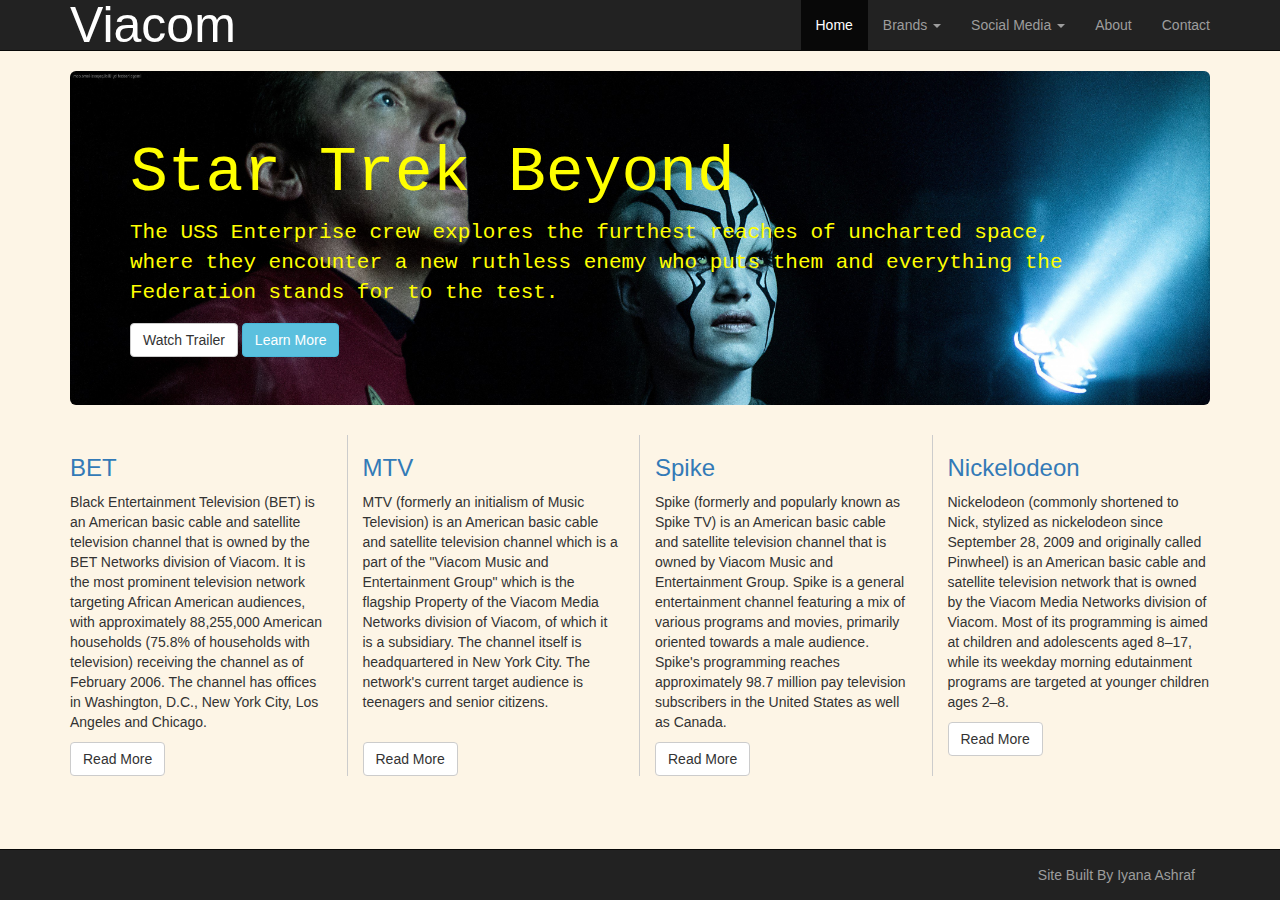
<file: Bootstrap Website/index.html>
<!DOCTYPE html>
<html lang="en">

<head>

<meta charset="utf-8">
<meta http-equiv="X-UA-Compatible" content="IE=edge">
<meta name="viewport" content="width=device-width, initial-scale=1">

<title>Viacom</title>

<link href="css/bootstrap.min.css" rel="stylesheet">
<link href = "css/styles.css" rel = "stylesheet">
<link rel="shortcut icon" type="image/x-icon" href="img/home.ico">
</head>

<body>

<!-- Start of Nav Bar-->

<div class="navbar navbar-inverse navbar-static-top">
	<div class="container">
		
		 <a href="http://www.viacom.com/pages/default.aspx" target="_blank"  class="navbar-brand " style="color:white;">Viacom</a> 


		<button class="navbar-toggle" data-toggle="collapse" data-target=".navHeaderCollapse">
		<span class="icon-bar"></span>
		<span class="icon-bar"></span>
		<span class="icon-bar"></span>

		</button>

		<div class="collapse navbar-collapse navHeaderCollapse" style="font-family:Lucida Sans Unicode, Lucida Grande, sans-serif;">

			<ul class="nav navbar-nav navbar-right" style="float:right;">
				<li class="active"><a href="index.html">Home</a></li> 
				

				<!-- Start of Dropdown for Articles -->
				<li class="dropdown">

					<a href="#" class="dropdown-toggle" data-toggle="dropdown">Brands <b class="caret"></b></a>

					<ul class="dropdown-menu">
						<li><a href="read.html">BET</a></li>
						<li><a href="read-two.html">MTV</a></li>
						<li><a href="read-three.html">Spike</a></li>
						<li><a href="read-four.html">Nickelodeon</a></li>
					</ul>

				</li>
				<!-- End of Dropdown for Articles -->
				

				<!-- Start of Dropdown for Social Media -->
				<li class="dropdown">

					<a href="#" class="dropdown-toggle" data-toggle="dropdown">Social Media <b class="caret"></b></a>

					<ul class="dropdown-menu">
						<li><a href="https://twitter.com/Viacom?ref_src=twsrc%5Egoogle%7Ctwcamp%5Eserp%7Ctwgr%5Eauthor" target="_blank">Twitter</a></li>
						<li><a href="https://www.facebook.com/Viacom/" target="_blank">Facebook</a></li>
						<li><a href="https://www.instagram.com/viacom/" target="_blank">Instagram</a></li>
					</ul>
				</li>
				<!-- End of Dropdown for Social Media -->

				<li><a href="about.html">About</a></li>
				<li><a href="#contact" data-toggle="modal">Contact</a></li>
			</ul>

		</div>
	</div>
</div>

<!-- End of Nav Bar -->




<!-- Start of Jumbotron -->

<div class="container">
	<div class="jumbotron" style="background-image: url(img/startrek5.jpg); background-size: 100%;">
		
		<div class="starTrekWords">
			<h1>Star Trek Beyond</h1>
			<p>The USS Enterprise crew explores the furthest reaches of uncharted space, <br> where they encounter a new ruthless enemy who puts them and everything the <br> Federation stands for to the test.</p>
		</div>
		
		<a class="btn btn-default" href="#starTrek" data-toggle="modal">Watch Trailer</a>

		<a class="btn btn-info" href="http://www.imdb.com/title/tt2660888/" target="_blank">Learn More</a>

	</div>
</div>

<!-- End of Jumbotron -->




<!-- Start of Row  --> 

<div class="container">
	<div class="row" >

		<div class="col-md-3"  style="padding-right:20px; border-right: 1px solid #ccc;">
			<h3><a href="read.html">BET</a></h3>
			<p>Black Entertainment Television (BET) is an American basic cable and satellite television channel that is owned by the BET Networks division of Viacom. It is the most prominent television network targeting African American audiences, with approximately 88,255,000 American households (75.8% of households with television) receiving the channel as of February 2006. The channel has offices in Washington, D.C., New York City, Los Angeles and Chicago.</p>
			<a href="read.html" class="btn btn-default">Read More</a>
		</div>

		<div class="col-md-3"  style="padding-right:20px; border-right: 1px solid #ccc;">
			<h3><a href="read-two.html">MTV</a></h3>
			<p>MTV (formerly an initialism of Music Television) is an American basic cable and satellite television channel which is a part of the "Viacom Music and Entertainment Group" which is the flagship Property of the Viacom Media Networks division of Viacom, of which it is a subsidiary. The channel itself is headquartered in New York City.  The network's current target audience is teenagers and senior citizens.</p>
			<br>
			<a href="read-two.html" class="btn btn-default">Read More</a>
		</div>

		<div class="col-md-3"  style="padding-right:20px; border-right: 1px solid #ccc;">
			<h3><a href="read-three.html">Spike</a></h3>
			<p>Spike (formerly and popularly known as Spike TV) is an American basic cable and satellite television channel that is owned by Viacom Music and Entertainment Group. Spike is a general entertainment channel featuring a mix of various programs and movies, primarily oriented towards a male audience. Spike's programming reaches approximately 98.7 million pay television subscribers in the United States as well as Canada.</p>
			<a href="read-three.html" class="btn btn-default">Read More</a>
		</div>

		<div class="col-md-3">
			<h3><a href="read-four.html">Nickelodeon</a></h3>
			<p>Nickelodeon (commonly shortened to Nick, stylized as nickelodeon since September 28, 2009 and originally called Pinwheel) is an American basic cable and satellite television network that is owned by the Viacom Media Networks division of Viacom. Most of its programming is aimed at children and adolescents aged 8–17, while its weekday morning edutainment programs are targeted at younger children ages 2–8.</p>
			<a href="read-four.html" class="btn btn-default">Read More</a>
		</div>
	</div>
</div>

<!-- End of Row  -->





<!-- Start of Footer -->

<div class="navbar navbar-inverse navbar-fixed-bottom">
	<div class="container">
		
		<p class="navbar-text pull-right">Site Built By Iyana Ashraf</p>

	</div>
</div>

<!-- End of Footer -->





<!-- Start of Pop Up Modal -->

<div class="modal fade" id="contact" role="dialog">
	<div class="modal-dialog">
		<div class="modal-content">
			<form class="form-horizontal">
				<div class="modal-header">
					<h4>Contact Tech Site</h4>
				</div>

				<div class="modal-body">
					
					<div class="form-group">
						<label for = "contact-name" class="col-lg-2 control-label">Name</label>
						<div class="col-lg-10">
						
							<input type="text" class="form-control" id="contact-name" placeholder="Full Name">

						</div>
					</div>

					<div class="form-group">
						<label for = "contact-email" class="col-lg-2 control-label">Email</label>
						<div class="col-lg-10">
						
							<input type="email" class="form-control" id="contact-email" placeholder="you@exapmle.com">

						</div>
					</div>

					<div class="form-group">
						<label for = "contact-message" class="col-lg-2 control-label">Message:</label>
						<div class="col-lg-10">
						
							<textarea class="form-control" rows="8"></textarea>

						</div>
					</div>

				</div>

				<div class="modal-footer">
					<a class="btn btn-default" data-dismiss = "modal">Close</a>
					<button class="btn btn-primary" type="submit">Send</button>
					
				</div>
			</form>
		</div>
	</div>
</div>

<!-- End of Pop up Modal -->







<!-- Start of Video Pop up Modal -->
	
<div class="modal fade" id="starTrek" role="dialog">
	<div class="modal-dialog">
		<div class="modal-content">

			<div class="modal-header">
				<h4 class="modal=title">Star Trek Beyond Trailer</h4>
			</div>

			<div class="modal-body">
				<iframe width="560" height="315" src="https://www.youtube.com/embed/Ep3A-yJ3P3Y" frameborder="0" allowfullscreen></iframe>
			</div>

		</div>
	</div>
</div>

<!-- End of Video Pop up Modal -->

<script src="https://ajax.googleapis.com/ajax/libs/jquery/1.11.0/jquery.min.js"></script>
<script src="js/bootstrap.min.js"></script>

</body>
</html>
</file>
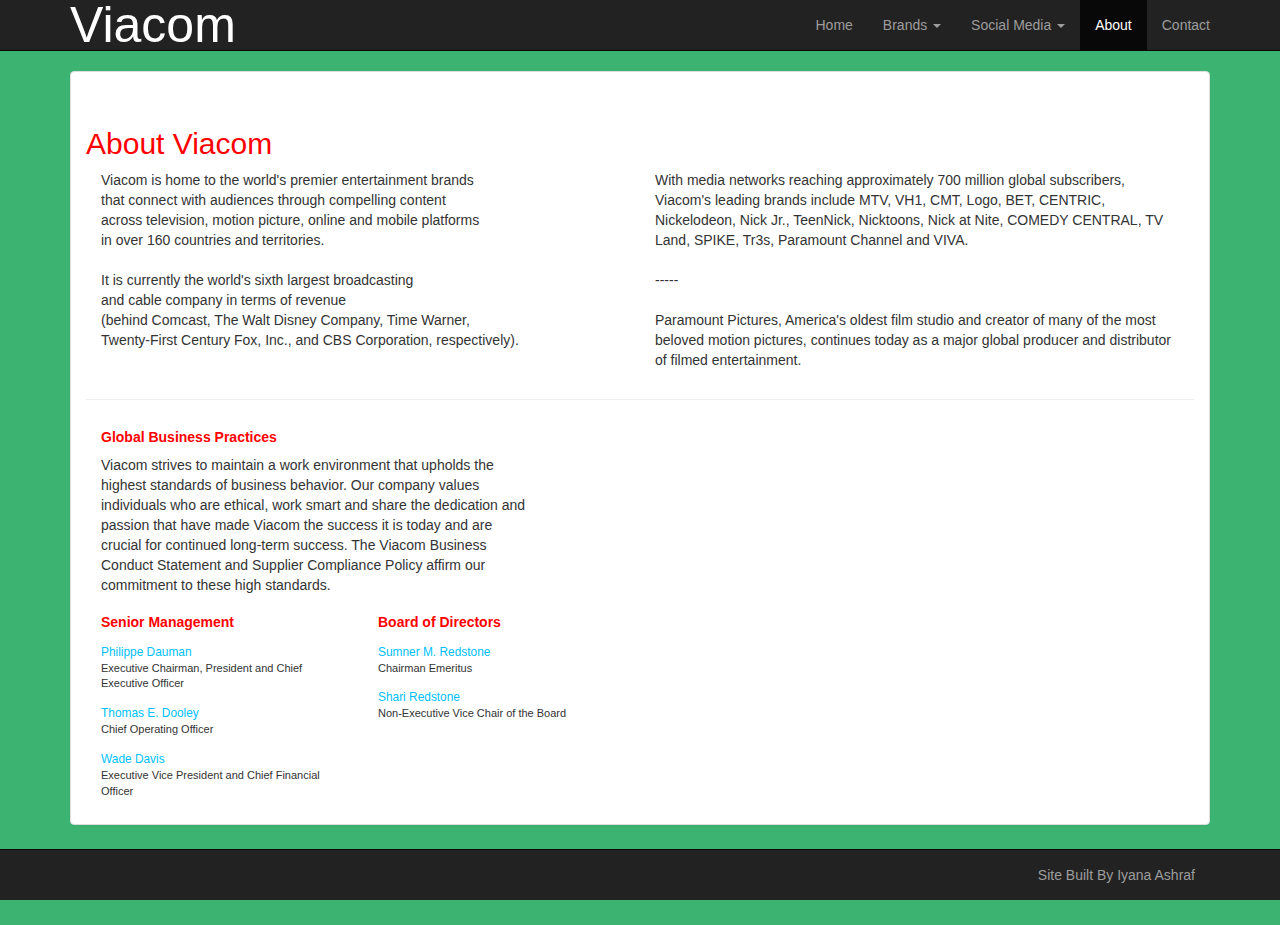
<file: Bootstrap Website/about.html>
<!DOCTYPE html>
<html lang="en">

<head>

<meta charset="utf-8">
<meta http-equiv="X-UA-Compatible" content="IE=edge">
<meta name="viewport" content="width=device-width, initial-scale=1">

<title>About Viacom</title>

<link href="css/bootstrap.min.css" rel="stylesheet">
<link href = "css/styleabout.css" rel = "stylesheet">
<link rel="shortcut icon" type="image/x-icon" href="img/info-icon.ico">
</head>

<body>

<!-- Start of Nav Bar-->

<div class="navbar navbar-inverse navbar-static-top">
	<div class="container">
		<a href="http://www.viacom.com/pages/default.aspx" target="_blank"  class="navbar-brand" style="color:white;">Viacom</a>

		<button class="navbar-toggle" data-toggle="collapse" data-target=".navHeaderCollapse">
		<span class="icon-bar"></span>
		<span class="icon-bar"></span>
		<span class="icon-bar"></span>

		</button>

		<div class="collapse navbar-collapse navHeaderCollapse" style="font-family:Lucida Sans Unicode, Lucida Grande, sans-serif;">

			<ul class="nav navbar-nav navbar-right">
				<li><a href="index.html">Home</a></li>
				

				<!-- Start of Dropdown for Articles -->
				<li class="dropdown">

					<a href="#" class="dropdown-toggle" data-toggle="dropdown">Brands <b class="caret"></b></a>

					<ul class="dropdown-menu">
						<li><a href="read.html">BET</a></li>
						<li><a href="read-two.html">MTV</a></li>
						<li><a href="read-three.html">Spike</a></li>
						<li><a href="read-four.html">Nickelodeon</a></li>
					</ul>

				</li>
				<!-- End of Dropdown for Articles -->
				

				<!-- Start of Dropdown for Social Media -->
				<li class="dropdown">

					<a href="#" class="dropdown-toggle" data-toggle="dropdown">Social Media <b class="caret"></b></a>

					<ul class="dropdown-menu">
						<li><a href="https://twitter.com/Viacom?ref_src=twsrc%5Egoogle%7Ctwcamp%5Eserp%7Ctwgr%5Eauthor" target="_blank">Twitter</a></li>
						<li><a href="https://www.facebook.com/Viacom/" target="_blank">Facebook</a></li>
						<li><a href="https://www.instagram.com/viacom/" target="_blank">Instagram</a></li>
					</ul>
				</li>
				<!-- End of Dropdown for Social Media -->

				<li class="active"><a href="about.html">About</a></li>
				<li><a href="#contact" data-toggle="modal">Contact</a></li>
			</ul>

		</div>
	</div>
</div>

<!-- End of Nav Bar -->


<!-- Start of About -->

<div class="container">
	<div class="row">
		<div class="col-lg-12">
			<div class="panel panel-default">
				<div class="panel-body">

					<div class="page-header">
						<h2>About Viacom</h2>
					

						<p align="left" class="col-md-6">​​​​​​​​​​​​​​​​​​​​​​​​Viacom is home to the world's premier entertainment brands <br>
						that connect with audiences through compelling content <br>
						across television, motion picture, online and mobile platforms <br>
						in over 160 countries and territories.<br>

						<br>

						It is currently the world's sixth largest broadcasting <br>
						 and cable company in terms of revenue <br> 
						 (behind Comcast, The Walt Disney Company, Time Warner, <br>
						 Twenty-First Century Fox, Inc., and CBS Corporation, respectively). 
					

						<p align="left" class="col-md-6">With media networks reaching approximately 700 million global subscribers, Viacom's leading brands include MTV, VH1, CMT, Logo, BET, CENTRIC, Nickelodeon, Nick Jr., TeenNick, Nicktoons, Nick at Nite, COMEDY CENTRAL, TV Land, SPIKE, Tr3s, Paramount Channel and VIVA.


						<br>
						<br>
						-----
						<br>
						<br>

						Paramount Pictures, America's oldest film studio and creator of many of the most beloved motion pictures, continues today as a major global producer and distributor of filmed entertainment.</p>

						<br>
						<br>
						<br>
						<br>
						<br>
						<br>
						<br>
						<br>
						<br>
						<br>
						<br>

					</div>



					<div class="col-sm-12">
							<h5 id="global"><b>Global Business Practices</b></h5>
							<p>Viacom strives to maintain a work environment that upholds the <br>
							highest standards of business behavior. Our company values <br>
							individuals who are ethical, work smart and share the dedication and <br>
							passion that have made Viacom the success it is today and are <br> 
							crucial for continue​d long-term success. The Viacom Business <br>
							Conduct Statement and Supplier Compliance Policy affirm our <br>
							commitment to these high standards.</p>
						</div>




						<div class="col-sm-3">
							<h5 id="senior"><b>Senior Management</b></h5>
								<small style="color:#00BFFF;">Philippe Dauman</small>
								<p style="font-size: 11px; ">Executive Chairman, President and Chief Executive Officer</p>

								<small style="color:#00BFFF;">Thomas E. Dooley</small>
								<p style="font-size: 11px; ">Chief Operating Officer</p>

								<small style="color:#00BFFF;">Wade Davis</small>
								<p style="font-size: 11px; ">Executive Vice President and Chief Financial Officer</p>

						</div>

						<div class="col-sm-3">
							<h5 id="board"><b>Board of Directors</b></h5>
								<small style="color:#00BFFF;">Sumner M. Redstone</small>
								<p style="font-size: 11px;">Chairman Emeritus</p>

								<small style="color:#00BFFF;">Shari Redstone</small>
								<p style="font-size: 11px;">Non-Executive Vice Chair of the Board</p>
						</div>






						
				</div>
			</div>
		</div>
	</div>
</div>

<!-- End of About -->








<!-- Start of Footer -->

<div class="navbar navbar-inverse navbar-fixed-bottom">
	<div class="container">
		
		<p class="navbar-text pull-right">Site Built By Iyana Ashraf</p>

	</div>
</div>

<!-- End of Footer -->





<!-- Start of Pop Up Modal -->

<div class="modal fade" id="contact" role="dialog">
	<div class="modal-dialog">
		<div class="modal-content">
			<form class="form-horizontal">
				<div class="modal-header">
					<h4>Contact Tech Site</h4>
				</div>

				<div class="modal-body">
					
					<div class="form-group">
						<label for = "contact-name" class="col-lg-2 control-label">Name</label>
						<div class="col-lg-10">
						
							<input type="text" class="form-control" id="contact-name" placeholder="Full Name">

						</div>
					</div>

					<div class="form-group">
						<label for = "contact-email" class="col-lg-2 control-label">Email</label>
						<div class="col-lg-10">
						
							<input type="email" class="form-control" id="contact-email" placeholder="you@exapmle.com">

						</div>
					</div>

					<div class="form-group">
						<label for = "contact-message" class="col-lg-2 control-label">Message:</label>
						<div class="col-lg-10">
						
							<textarea class="form-control" rows="8"></textarea>

						</div>
					</div>

				</div>

				<div class="modal-footer">
					<a class="btn btn-default" data-dismiss = "modal">Close</a>
					<button class="btn btn-primary" type="submit">Send</button>
					
				</div>
			</form>
		</div>
	</div>
</div>

<!-- End of Pop up Modal -->


<script src="https://ajax.googleapis.com/ajax/libs/jquery/1.11.0/jquery.min.js"></script>
<script src="js/bootstrap.min.js"></script>

</body>
</html>
</file>
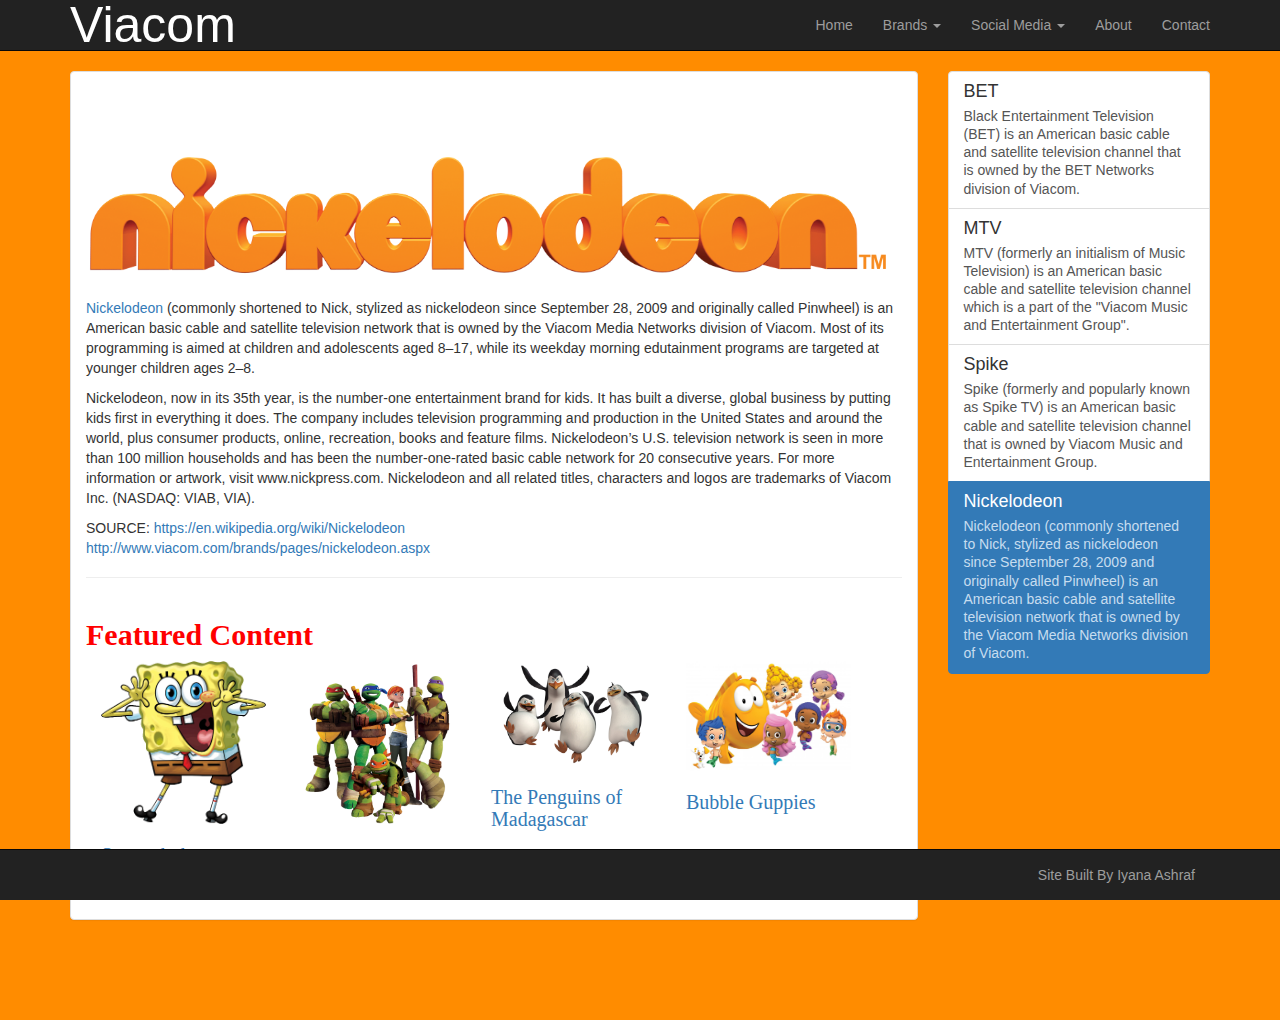
<file: Bootstrap Website/read-four.html>
<!DOCTYPE html>
<html lang="en">

<head>

<meta charset="utf-8">
<meta http-equiv="X-UA-Compatible" content="IE=edge">
<meta name="viewport" content="width=device-width, initial-scale=1">

<title>Nickelodeon</title>

<link href="css/bootstrap.min.css" rel="stylesheet">
<link href = "css/readstylefour.css" rel = "stylesheet" type="text/css">
<link rel="shortcut icon" type="image/x-icon" href="img/nick.ico">

</head>

<body>

<!-- Start of Nav Bar-->

<div class="navbar navbar-inverse navbar-static-top">
	<div class="container">
		<a href="http://www.viacom.com/pages/default.aspx" target="_blank" class="navbar-brand" style="color:white;">Viacom</a>

		<button class="navbar-toggle" data-toggle="collapse" data-target=".navHeaderCollapse">
		<span class="icon-bar"></span>
		<span class="icon-bar"></span>
		<span class="icon-bar"></span>

		</button>

		<div class="collapse navbar-collapse navHeaderCollapse" style="font-family:Lucida Sans Unicode, Lucida Grande, sans-serif;">

			<ul class="nav navbar-nav navbar-right">
				<li><a href="index.html">Home</a></li>
					
				<!-- Start of Dropdown for Articles -->
				<li class="dropdown">

					<a href="#" class="dropdown-toggle" data-toggle="dropdown">Brands <b class="caret"></b></a>

					<ul class="dropdown-menu">
						<li><a href="read.html">BET</a></li>
						<li><a href="read-two.html">MTV</a></li>
						<li><a href="read-three.html">Spike</a></li>
						<li><a href="read-four.html">Nickelodeon</a></li>
					</ul>

				</li>
				<!-- End of Dropdown for Articles -->

				<!-- Start of Dropdown for Social Media -->
				<li class="dropdown">

					<a href="#" class="dropdown-toggle" data-toggle="dropdown">Social Media <b class="caret"></b></a>

					<ul class="dropdown-menu">
						<li><a href="https://twitter.com/Viacom?ref_src=twsrc%5Egoogle%7Ctwcamp%5Eserp%7Ctwgr%5Eauthor" target="_blank">Twitter</a></li>
						<li><a href="https://www.facebook.com/Viacom/" target="_blank">Facebook</a></li>
						<li><a href="https://www.instagram.com/viacom/" target="_blank">Instagram</a></li>
					</ul>
				</li>
				<!-- End of Dropdown for Social Media -->

				<li><a href="about.html">About</a></li>
				<li><a href="#contact" data-toggle="modal">Contact</a></li>
			</ul>

		</div>
	</div>
</div>

<!-- End of Nav Bar -->





<!-- Start of Article -->

<div class="container">
	<div class="row">
		<div class="col-lg-9">
			<div class="panel panel-default">
				<div class="panel-body">
					<div class="page-header">
						

						<img class="featureImg" src="img/nick.png" width="100%" style="padding-top:20px;">

						<br>
						<br>

						<p><a href="http://www.nick.com/" target="_blank">Nickelodeon</a> (commonly shortened to Nick, stylized as nickelodeon since September 28, 2009 and originally called Pinwheel) is an American basic cable and satellite television network that is owned by the Viacom Media Networks division of Viacom. Most of its programming is aimed at children and adolescents aged 8–17, while its weekday morning edutainment programs are targeted at younger children ages 2–8.</p>

						<p>Nickelodeon, now in its 35th year, is the number-one entertainment brand for kids. It has built a diverse, global business by putting kids first in everything it does. The company includes television programming and production in the United States and around the world, plus consumer products, online, recreation, books and feature films. Nickelodeon’s U.S. television network is seen in more than 100 million households and has been the number-one-rated basic cable network for 20 consecutive years. For more information or artwork, visit  www.nickpress.com.  Nickelodeon and all related titles, characters and logos are trademarks of Viacom Inc. (NASDAQ: VIAB, VIA).  </p>

						<p>SOURCE:
						<a href="https://en.wikipedia.org/wiki/Nickelodeon">https://en.wikipedia.org/wiki/Nickelodeon</a>
						<br>
						<a href="http://www.viacom.com/brands/pages/nickelodeon.aspx">http://www.viacom.com/brands/pages/nickelodeon.aspx</a>
						</p>

						
					</div>

<!-- Start of Featured Content -->

			<div class="container">
				<div class="row">
					<div class="header"><h3 style="font-size: 30px;"><b>Featured Content</b></h3></div>

					<div class="col-md-2">
						<img src="img/sponge.png" width="100%">
						<h3 style="font-size:20px;"><a href="http://www.nick.com/spongebob/" target="_blank">Spongebob Squarepants</a></h3>	
					</div>

					<div class="col-md-2">
						<img src="img/teen.jpg" width="100%">
						<h3 style="font-size:20px;"><a href="http://www.nick.com/ninja-turtles/" target="_blank">Teenage Mutant Ninja Turtles</h3></a>
					</div>

					<div class="col-md-2">
						<img src="img/pen.jpg" width="100%"></img>
						<h3 style="font-size:20px;"><a href="http://www.nick.com/penguins-of-madagascar/" target="_blank">The Penguins of Madagascar</h3></a>
					</div>

					<div class="col-md-2">
						<img src="img/bubble.jpg" width="100%"></img>
						<h3 style="font-size:20px;"><a href="http://www.nickjr.com/bubble-guppies/" target="_blank">Bubble Guppies</h3></a>
					</div>	
			</div>

<!-- End of Featured Content -->

					</div>
				</div>
			</div>
		</div>

<!-- Start of Sidebar -->

		<div class="col-lg-3">
			<div class="list-group">
				<a href="read.html" class="list-group-item">
					<h4 class="list-group-item-heading">BET</h4>
					<p class="list-group-item-text">Black Entertainment Television (BET) is an American basic cable and satellite television channel that is owned by the BET Networks division of Viacom.</p>
				</a>

				<a href="read-two.html" class="list-group-item">
					<h4 class="list-group-item-heading">MTV</h4>
					<p class="list-group-item-text"> MTV (formerly an initialism of Music Television) is an American basic cable and satellite television channel which is a part of the "Viacom Music and Entertainment Group".</p>
				</a>

				<a href="read-three.html" class="list-group-item">
					<h4 class="list-group-item-heading">Spike</h4>
					<p class="list-group-item-text">Spike (formerly and popularly known as Spike TV) is an American basic cable and satellite television channel that is owned by Viacom Music and Entertainment Group.</p>
				</a>

				<a href="read-four.html" class="list-group-item active">
					<h4 class="list-group-item-heading">Nickelodeon</h4>
					<p class="list-group-item-text">Nickelodeon (commonly shortened to Nick, stylized as nickelodeon since September 28, 2009 and originally called Pinwheel) is an American basic cable and satellite television network that is owned by the Viacom Media Networks division of Viacom. </p>
				</a>
			</div>
		
		</div>

<!-- End of Sidebar -->

	</div>
</div>

<!-- End of Article -->












<!-- Start of Footer -->

<div class="navbar navbar-inverse navbar-fixed-bottom">
	<div class="container">
		<p class="navbar-text pull-right">Site Built By Iyana Ashraf</p>
	</div>
</div>

<!-- End of Footer -->



<!-- Start of Pop Up Modal -->

<div class="modal fade" id="contact" role="dialog">
	<div class="modal-dialog">
		<div class="modal-content">
			<form class="form-horizontal">
				<div class="modal-header">
					<h4>Contact Tech Site</h4>
				</div>

				<div class="modal-body">
					
					<div class="form-group">
						<label for = "contact-name" class="col-lg-2 control-label">Name</label>
						<div class="col-lg-10">
						
							<input type="text" class="form-control" id="contact-name" placeholder="Full Name">

						</div>
					</div>

					<div class="form-group">
						<label for = "contact-email" class="col-lg-2 control-label">Email</label>
						<div class="col-lg-10">
						
							<input type="email" class="form-control" id="contact-email" placeholder="you@exapmle.com">

						</div>
					</div>

					<div class="form-group">
						<label for = "contact-message" class="col-lg-2 control-label">Message:</label>
						<div class="col-lg-10">
						
							<textarea class="form-control" rows="8"></textarea>

						</div>
					</div>

				</div>

				<div class="modal-footer">
					<a class="btn btn-default" data-dismiss = "modal">Close</a>
					<button class="btn btn-primary" type="submit">Send</button>
					
				</div>
			</form>
		</div>
	</div>
</div>

<!-- End of Pop up Modal -->

<script src="https://ajax.googleapis.com/ajax/libs/jquery/1.11.0/jquery.min.js"></script>
<script src="js/bootstrap.min.js"></script>

</body>
</html>
</file>
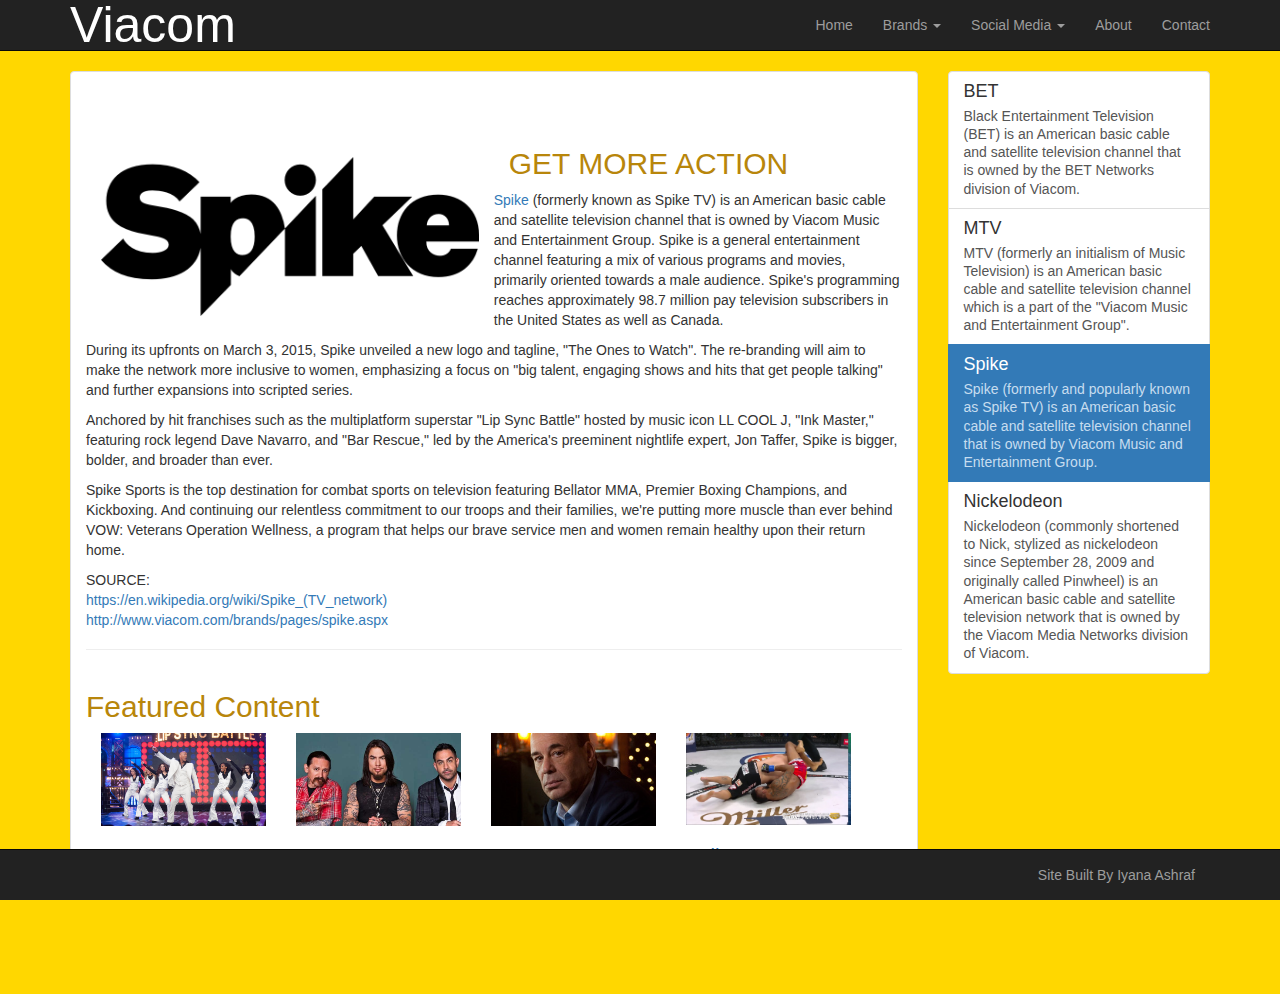
<file: Bootstrap Website/read-three.html>
<!DOCTYPE html>
<html lang="en">

<head>

<meta charset="utf-8">
<meta http-equiv="X-UA-Compatible" content="IE=edge">
<meta name="viewport" content="width=device-width, initial-scale=1">

<title>Spike</title>

<link href="css/bootstrap.min.css" rel="stylesheet">
<link href = "css/readstylethree.css" rel = "stylesheet">
<link rel="shortcut icon" type="image/x-icon" href="img/spike.ico">

</head>

<body>

<!-- Start of Nav Bar-->

<div class="navbar navbar-inverse navbar-static-top">
	<div class="container">
		<a href="http://www.viacom.com/pages/default.aspx" target="_blank" class="navbar-brand" style="color:white;">Viacom</a>

		<button class="navbar-toggle" data-toggle="collapse" data-target=".navHeaderCollapse">
		<span class="icon-bar"></span>
		<span class="icon-bar"></span>
		<span class="icon-bar"></span>

		</button>

		<div class="collapse navbar-collapse navHeaderCollapse" style="font-family:Lucida Sans Unicode, Lucida Grande, sans-serif;">

			<ul class="nav navbar-nav navbar-right">
				<li><a href="index.html">Home</a></li>
					
				<!-- Start of Dropdown for Articles -->
				<li class="dropdown">

					<a href="#" class="dropdown-toggle" data-toggle="dropdown">Brands <b class="caret"></b></a>

					<ul class="dropdown-menu">
						<li><a href="read.html">BET</a></li>
						<li><a href="read-two.html">MTV</a></li>
						<li><a href="read-three.html">Spike</a></li>
						<li><a href="read-four.html">Nickelodeon</a></li>
					</ul>

				</li>
				<!-- End of Dropdown for Articles -->

				<!-- Start of Dropdown for Social Media -->
				<li class="dropdown">

					<a href="#" class="dropdown-toggle" data-toggle="dropdown">Social Media <b class="caret"></b></a>

					<ul class="dropdown-menu">
						<li><a href="https://twitter.com/Viacom?ref_src=twsrc%5Egoogle%7Ctwcamp%5Eserp%7Ctwgr%5Eauthor" target="_blank">Twitter</a></li>
						<li><a href="https://www.facebook.com/Viacom/" target="_blank">Facebook</a></li>
						<li><a href="https://www.instagram.com/viacom/" target="_blank">Instagram</a></li>
					</ul>
				</li>
				<!-- End of Dropdown for Social Media -->

				<li><a href="about.html">About</a></li>
				<li><a href="#contact" data-toggle="modal">Contact</a></li>
			</ul>

		</div>
	</div>
</div>

<!-- End of Nav Bar -->





<!-- Start of Article -->

<div class="container">
	<div class="row">
		<div class="col-lg-9">
			<div class="panel panel-default">
				<div class="panel-body">
					<div class="page-header">
						

						<img class="featureImg col-lg-6" src="img/spikelogo.png" width="50%%" style="margin-top:30px;">
						<h3 style="font-size:30px; font-family:Impact, Charcoal, sans-serif;" class="col-lg-6">GET MORE ACTION</h3>

						<p><a href="http://www.spike.com/" target="_blank">Spike </a>(formerly known as Spike TV) is an American basic cable and satellite television channel that is owned by Viacom Music and Entertainment Group. Spike is a general entertainment channel featuring a mix of various programs and movies, primarily oriented towards a male audience. Spike's programming reaches approximately 98.7 million pay television subscribers in the United States as well as Canada.</p>

						<p>During its upfronts on March 3, 2015, Spike unveiled a new logo and tagline, "The Ones to Watch". The re-branding will aim to make the network more inclusive to women, emphasizing a focus on "big talent, engaging shows and hits that get people talking" and further expansions into scripted series.</p>

						<p> Anchored by hit franchises such as the multiplatform superstar "Lip Sync Battle" hosted by music icon LL COOL J,  "Ink Master," featuring rock legend Dave Navarro, and "Bar Rescue," led by the America's preeminent nightlife expert, Jon Taffer, Spike is bigger, bolder, and broader than ever. </p>

						<p> Spike Sports is the top destination for combat sports on television featuring Bellator MMA, Premier Boxing Champions, and Kickboxing. And continuing our relentless commitment to our troops and their families, we're putting more muscle than ever behind VOW: Veterans Operation Wellness, a program that helps our brave service men and women remain healthy upon their return home.</p>

						<p>SOURCE:
						<br>
						<a href="https://en.wikipedia.org/wiki/Spike_(TV_network)">https://en.wikipedia.org/wiki/Spike_(TV_network)</a>
						<br>
						<a href="http://www.viacom.com/brands/pages/spike.aspx">http://www.viacom.com/brands/pages/spike.aspx</a></p>
					</div>

<!-- Start of Featured Content -->

			<div class="container">
				<div class="row">
					<div class="header"><h3 style="font-size: 30px; font-family:Impact, Charcoal, sans-serif;">Featured Content</h3></div>

					<div class="col-md-2">
						<img src="img/lipsync.jpg" width="100%">
						<h3 style="font-size:20px;"><a href="http://www.spike.com/shows/lip-sync-battle" target="_blank">Lip Sync Battle</a></h3>	
					</div>

					<div class="col-md-2">
						<img src="img/ink.jpg" width="100%">
						<h3 style="font-size:20px;"><a href="http://www.spike.com/shows/ink-master" target="_blank">Ink Master</h3></a>
					</div>

					<div class="col-md-2">
						<img src="img/bar.jpg" width="100%"></img>
						<h3 style="font-size:20px;"><a href="http://www.spike.com/shows/bar-rescue" target="_blank">Bar Rescue</h3></a>
					</div>

					<div class="col-md-2">
						<img src="img/mma.JPG" width="100%"></img>
						<h3 style="font-size:20px;"><a href="http://www.spike.com/shows/fight-master-bellator-mma" target="_blank">Bellator MMA</h3></a>
					</div>	
			</div>

<!-- End of Featured Content -->

					</div>
				</div>
			</div>
		</div>

<!-- Start of Sidebar -->

		<div class="col-lg-3">
			<div class="list-group">
				<a href="read.html" class="list-group-item">
					<h4 class="list-group-item-heading">BET</h4>
					<p class="list-group-item-text">Black Entertainment Television (BET) is an American basic cable and satellite television channel that is owned by the BET Networks division of Viacom.</p>
				</a>

				<a href="read-two.html" class="list-group-item">
					<h4 class="list-group-item-heading">MTV</h4>
					<p class="list-group-item-text"> MTV (formerly an initialism of Music Television) is an American basic cable and satellite television channel which is a part of the "Viacom Music and Entertainment Group".</p>
				</a>

				<a href="read-three.html" class="list-group-item active">
					<h4 class="list-group-item-heading">Spike</h4>
					<p class="list-group-item-text">Spike (formerly and popularly known as Spike TV) is an American basic cable and satellite television channel that is owned by Viacom Music and Entertainment Group.</p>
				</a>

				<a href="read-four.html" class="list-group-item">
					<h4 class="list-group-item-heading">Nickelodeon</h4>
					<p class="list-group-item-text">Nickelodeon (commonly shortened to Nick, stylized as nickelodeon since September 28, 2009 and originally called Pinwheel) is an American basic cable and satellite television network that is owned by the Viacom Media Networks division of Viacom. </p>
				</a>
			</div>
		
		</div>

<!-- End of Sidebar -->

	</div>
</div>

<!-- End of Article -->












<!-- Start of Footer -->

<div class="navbar navbar-inverse navbar-fixed-bottom">
	<div class="container">
		<p class="navbar-text pull-right">Site Built By Iyana Ashraf</p>
	</div>
</div>

<!-- End of Footer -->



<!-- Start of Pop Up Modal -->

<div class="modal fade" id="contact" role="dialog">
	<div class="modal-dialog">
		<div class="modal-content">
			<form class="form-horizontal">
				<div class="modal-header">
					<h4>Contact Tech Site</h4>
				</div>

				<div class="modal-body">
					
					<div class="form-group">
						<label for = "contact-name" class="col-lg-2 control-label">Name</label>
						<div class="col-lg-10">
						
							<input type="text" class="form-control" id="contact-name" placeholder="Full Name">

						</div>
					</div>

					<div class="form-group">
						<label for = "contact-email" class="col-lg-2 control-label">Email</label>
						<div class="col-lg-10">
						
							<input type="email" class="form-control" id="contact-email" placeholder="you@exapmle.com">

						</div>
					</div>

					<div class="form-group">
						<label for = "contact-message" class="col-lg-2 control-label">Message:</label>
						<div class="col-lg-10">
						
							<textarea class="form-control" rows="8"></textarea>

						</div>
					</div>

				</div>

				<div class="modal-footer">
					<a class="btn btn-default" data-dismiss = "modal">Close</a>
					<button class="btn btn-primary" type="submit">Send</button>
					
				</div>
			</form>
		</div>
	</div>
</div>

<!-- End of Pop up Modal -->

<script src="https://ajax.googleapis.com/ajax/libs/jquery/1.11.0/jquery.min.js"></script>
<script src="js/bootstrap.min.js"></script>

</body>
</html>
</file>
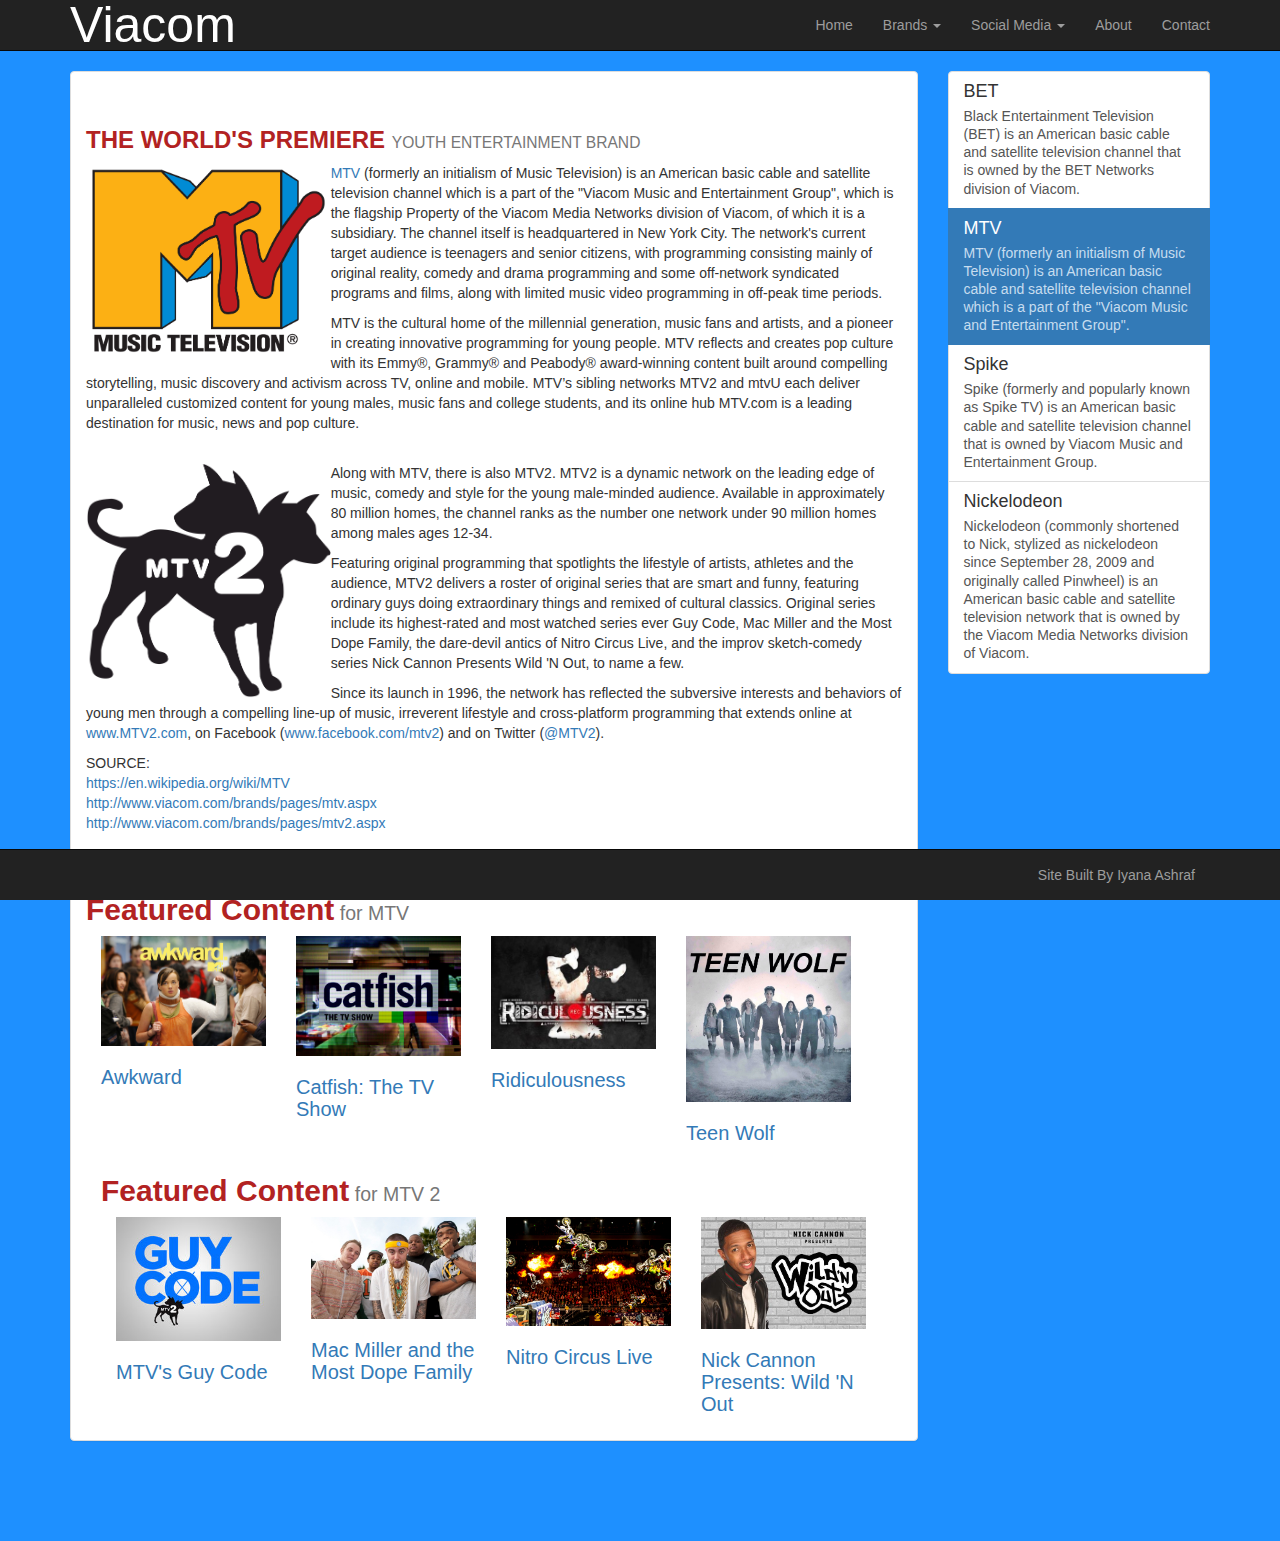
<file: Bootstrap Website/read-two.html>
<!DOCTYPE html>
<html lang="en">

<head>

<meta charset="utf-8">
<meta http-equiv="X-UA-Compatible" content="IE=edge">
<meta name="viewport" content="width=device-width, initial-scale=1">

<title>MTV</title>

<link href="css/bootstrap.min.css" rel="stylesheet">
<link href = "css/readstyletwo.css" rel = "stylesheet">
<link rel="shortcut icon" type="image/x-icon" href="img/mtvlogo.ico">
</head>

<body>

<!-- Start of Nav Bar-->

<div class="navbar navbar-inverse navbar-static-top">
	<div class="container">
		<a href="http://www.viacom.com/pages/default.aspx" target="_blank" class="navbar-brand" style="color:white;">Viacom</a>

		<button class="navbar-toggle" data-toggle="collapse" data-target=".navHeaderCollapse">
		<span class="icon-bar"></span>
		<span class="icon-bar"></span>
		<span class="icon-bar"></span>

		</button>

		<div class="collapse navbar-collapse navHeaderCollapse" style="font-family:Lucida Sans Unicode, Lucida Grande, sans-serif;">

			<ul class="nav navbar-nav navbar-right">
				<li><a href="index.html">Home</a></li>
					
				<!-- Start of Dropdown for Articles -->
				<li class="dropdown">

					<a href="#" class="dropdown-toggle" data-toggle="dropdown">Brands <b class="caret"></b></a>

					<ul class="dropdown-menu">
						<li><a href="read.html">BET</a></li>
						<li><a href="read-two.html">MTV</a></li>
						<li><a href="read-three.html">Spike</a></li>
						<li><a href="read-four.html">Nickelodeon</a></li>
					</ul>

				</li>
				<!-- End of Dropdown for Articles -->

				<!-- Start of Dropdown for Social Media -->
				<li class="dropdown">

					<a href="#" class="dropdown-toggle" data-toggle="dropdown">Social Media <b class="caret"></b></a>

					<ul class="dropdown-menu">
						<li><a href="https://twitter.com/Viacom?ref_src=twsrc%5Egoogle%7Ctwcamp%5Eserp%7Ctwgr%5Eauthor" target="_blank">Twitter</a></li>
						<li><a href="https://www.facebook.com/Viacom/" target="_blank">Facebook</a></li>
						<li><a href="https://www.instagram.com/viacom/" target="_blank">Instagram</a></li>
					</ul>
				</li>
				<!-- End of Dropdown for Social Media -->

				<li><a href="about.html">About</a></li>
				<li><a href="#contact" data-toggle="modal">Contact</a></li>
			</ul>

		</div>
	</div>
</div>

<!-- End of Nav Bar -->





<!-- Start of Article -->

<div class="container">
	<div class="row">
		<div class="col-lg-9">
			<div class="panel panel-default">
				<div class="panel-body">
					<div class="page-header">
						<h3 style="color:#B22222;"><strong>THE WORLD'S PREMIERE</strong> <small>YOUTH ENTERTAINMENT BRAND</small></h3>

						<img class="featureImg" src="img/mtv.png" width="30%" align="left">

						<p><a href-"http://www.mtv.com/" target="_blank">MTV</a> (formerly an initialism of Music Television) is an American basic cable and satellite television channel which is a part of the "Viacom Music and Entertainment Group", which is the flagship Property of the Viacom Media Networks division of Viacom, of which it is a subsidiary. The channel itself is headquartered in New York City.  The network's current target audience is teenagers and senior citizens, with programming consisting mainly of original reality, comedy and drama programming and some off-network syndicated programs and films, along with limited music video programming in off-peak time periods.</p>

						<p> MTV is the cultural home of the millennial generation, music fans and artists, and a pioneer in creating innovative programming for young people.  

						MTV reflects and creates pop culture with its Emmy®, Grammy® and Peabody® award-winning content built around compelling storytelling, music discovery and activism across TV, online and mobile.  MTV’s sibling networks MTV2 and mtvU each deliver unparalleled customized content for young males, music fans and college students, and its online hub MTV.com is a leading destination for music, news and pop culture. </p>

						<br>


						<img src="img/mtv2.png" width="30%" align="left">

						<p>Along with MTV, there is also MTV2. MTV2 is a dynamic network on the leading edge of music, comedy and style for the young male-minded audience. Available in approximately 80 million homes, the channel ranks as the number one network under 90 million homes among males ages 12-34.</p>

						<P>Featuring original programming that spotlights the lifestyle of artists, athletes and the audience, MTV2 delivers a roster of original series that are smart and funny, featuring ordinary guys doing extraordinary things and remixed of cultural classics. Original series include its highest-rated and most watched series ever Guy Code, Mac Miller and the Most Dope Family, the dare-devil antics of Nitro Circus Live, and the improv sketch-comedy series Nick Cannon Presents Wild 'N Out, to name a few.  </P>

						<p>Since its launch in 1996, the network has reflected the subversive interests and behaviors of young men through a compelling line-up of music, irreverent lifestyle and cross-platform programming that extends online at <a href="http://www.mtv.com/mtv2" target="_blank">www.MTV2.com</a>, on Facebook (<a href="https://www.facebook.com/mtv2/" target="_blank">www.facebook.com/mtv2</a>) and on Twitter (<a href="https://twitter.com/MTV2?ref_src=twsrc%5Egoogle%7Ctwcamp%5Eserp%7Ctwgr%5Eauthor" target="_blank">@MTV2</a>).</p>

						<p>SOURCE:
						<br>
						<a href="https://en.wikipedia.org/wiki/MTV">https://en.wikipedia.org/wiki/MTV</a>
						<br>
						<a href="http://www.viacom.com/brands/pages/mtv.aspx">http://www.viacom.com/brands/pages/mtv.aspx</a>
						<br>
						<a href="http://www.viacom.com/brands/pages/mtv2.aspx">http://www.viacom.com/brands/pages/mtv2.aspx</a>

						</p>
					</div>

<!-- Start of Featured Content for MTV-->

			<div class="container">
				<div class="row">
					<div class="header"><h3 style="font-size: 30px; color:#B22222; font-family: Century Gothic, sans-serif;"><b>Featured Content<small> for MTV</small></b></h3></div>

					<div class="col-md-2">
						<img src="img/awkward.jpg" width="100%">
						<h3 style="font-size:20px;"><a href="http://www.mtv.com/shows/awkward" target="_blank">Awkward</a></h3>	
					</div>

					<div class="col-md-2">
						<img src="img/catfish.jpg" width="100%">
						<h3 style="font-size:20px;"><a href="http://www.mtv.com/shows/catfish-the-tv-show" target="_blank">Catfish: The TV Show</h3></a>
					</div>

					<div class="col-md-2">
						<img src="img/ridiculousness.jpg" width="100%"></img>
						<h3 style="font-size:20px;"><a href="http://www.mtv.com/shows/ridiculousness" target="_blank">Ridiculousness</h3></a>
					</div>

					<div class="col-md-2">
						<img src="img/teenwolf.jpg" width="100%"></img>
						<h3 style="font-size:20px;"><a href="http://www.mtv.com/shows/teen-wolf" target="_blank">Teen Wolf</h3></a>
					</div>	
			</div>

<!-- End of Featured Content -->

<!-- Start of Featured Content for MTV 2 -->

	
			<div class="container">
				<div class="row">
					<div class="header"><h3 style="font-size: 30px; color:#B22222; font-family: Century Gothic, sans-serif;"><b>Featured Content<small> for MTV 2</small></b></h3></div>

					<div class="col-md-2">
						<img src="img/guycode.jpg" width="100%">
						<h3 style="font-size:20px;"><a href="http://www.mtv.com/shows/guy-code" target="_blank">MTV's Guy Code</a></h3>	
					</div>

					<div class="col-md-2">
						<img src="img/macmiller.jpg" width="100%">
						<h3 style="font-size:20px;"><a href="http://www.mtv.com/shows/mac-miller-and-the-most-dope-family" target="_blank">Mac Miller and the Most Dope Family</h3></a>
					</div>

					<div class="col-md-2">
						<img src="img/nitro.jpg" width="100%"></img>
						<h3 style="font-size:20px;"><a href="http://www.mtv.com/shows/nitro-circus-live" target="_blank">Nitro Circus Live</h3></a>
					</div>

					<div class="col-md-2">
						<img src="img/wildnout.jpg" width="100%"></img>
						<h3 style="font-size:20px;"><a href="http://www.mtv.com/shows/nick_cannon_wildnout/series.jhtml" target="_blank">Nick Cannon Presents: Wild 'N  Out</h3></a>
					</div>	
				</div>
			</div>

<!-- End of Featured Content for MTV 2 -->

					</div>
				</div>
			</div>
		</div>



<!-- Start of Sidebar -->

		<div class="col-lg-3">
			<div class="list-group">
				<a href="read.html" class="list-group-item">
					<h4 class="list-group-item-heading">BET</h4>
					<p class="list-group-item-text">Black Entertainment Television (BET) is an American basic cable and satellite television channel that is owned by the BET Networks division of Viacom.</p>
				</a>

				<a href="read-two.html" class="list-group-item active">
					<h4 class="list-group-item-heading">MTV</h4>
					<p class="list-group-item-text"> MTV (formerly an initialism of Music Television) is an American basic cable and satellite television channel which is a part of the "Viacom Music and Entertainment Group". </p>
				</a>

				<a href="read-three.html" class="list-group-item">
					<h4 class="list-group-item-heading">Spike</h4>
					<p class="list-group-item-text">Spike (formerly and popularly known as Spike TV) is an American basic cable and satellite television channel that is owned by Viacom Music and Entertainment Group.</p>
				</a>

				<a href="read-four.html" class="list-group-item">
					<h4 class="list-group-item-heading">Nickelodeon</h4>
					<p class="list-group-item-text">Nickelodeon (commonly shortened to Nick, stylized as nickelodeon since September 28, 2009 and originally called Pinwheel) is an American basic cable and satellite television network that is owned by the Viacom Media Networks division of Viacom. </p>
				</a>
			</div>
		
		</div>

<!-- End of Sidebar -->

	</div>
</div>

<!-- End of Article -->






<!-- Start of Footer -->

<div class="navbar navbar-inverse navbar-fixed-bottom">
	<div class="container">
		<p class="navbar-text pull-right">Site Built By Iyana Ashraf</p>
	</div>
</div>

<!-- End of Footer -->



<!-- Start of Pop Up Modal -->

<div class="modal fade" id="contact" role="dialog">
	<div class="modal-dialog">
		<div class="modal-content">
			<form class="form-horizontal">
				<div class="modal-header">
					<h4>Contact Tech Site</h4>
				</div>

				<div class="modal-body">
					
					<div class="form-group">
						<label for = "contact-name" class="col-lg-2 control-label">Name</label>
						<div class="col-lg-10">
						
							<input type="text" class="form-control" id="contact-name" placeholder="Full Name">

						</div>
					</div>

					<div class="form-group">
						<label for = "contact-email" class="col-lg-2 control-label">Email</label>
						<div class="col-lg-10">
						
							<input type="email" class="form-control" id="contact-email" placeholder="you@exapmle.com">

						</div>
					</div>

					<div class="form-group">
						<label for = "contact-message" class="col-lg-2 control-label">Message:</label>
						<div class="col-lg-10">
						
							<textarea class="form-control" rows="8"></textarea>

						</div>
					</div>

				</div>

				<div class="modal-footer">
					<a class="btn btn-default" data-dismiss = "modal">Close</a>
					<button class="btn btn-primary" type="submit">Send</button>
					
				</div>
			</form>
		</div>
	</div>
</div>

<!-- End of Pop up Modal -->

<script src="https://ajax.googleapis.com/ajax/libs/jquery/1.11.0/jquery.min.js"></script>
<script src="js/bootstrap.min.js"></script>

</body>
</html>
</file>
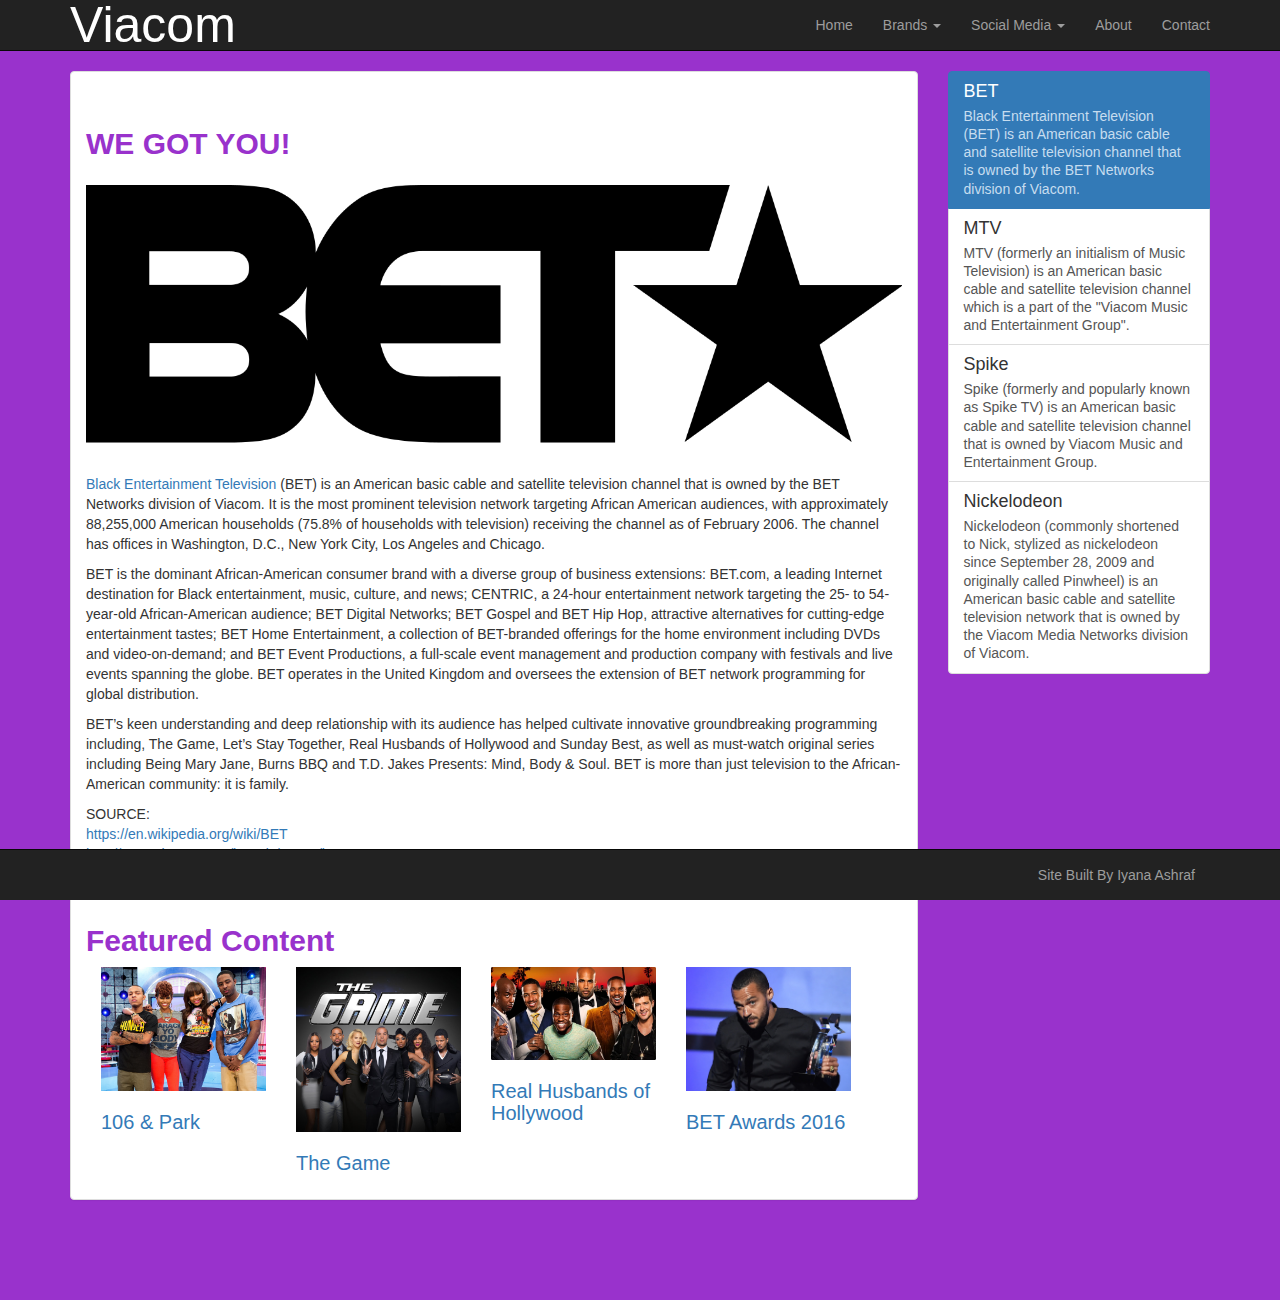
<file: Bootstrap Website/read.html>
<!DOCTYPE html>
<html lang="en">

<head>

<meta charset="utf-8">
<meta http-equiv="X-UA-Compatible" content="IE=edge">
<meta name="viewport" content="width=device-width, initial-scale=1">

<title>BET</title>

<link href="css/bootstrap.min.css" rel="stylesheet">
<link href = "css/readstyleone.css" rel = "stylesheet">
<link rel="shortcut icon" type="image/x-icon" href="img/betlogo.ico.png">

</head>

<body>

<!-- Start of Nav Bar-->

<div class="navbar navbar-inverse navbar-static-top">
	<div class="container">
		<a href="http://www.viacom.com/pages/default.aspx" target="_blank" class="navbar-brand" style="color:white;">Viacom</a>

		<button class="navbar-toggle" data-toggle="collapse" data-target=".navHeaderCollapse">
		<span class="icon-bar"></span>
		<span class="icon-bar"></span>
		<span class="icon-bar"></span>

		</button>

		<div class="collapse navbar-collapse navHeaderCollapse" style="font-family:Lucida Sans Unicode, Lucida Grande, sans-serif;">

			<ul class="nav navbar-nav navbar-right">
				<li><a href="index.html">Home</a></li>
					
				<!-- Start of Dropdown for Articles -->
				<li class="dropdown">

					<a href="#" class="dropdown-toggle" data-toggle="dropdown">Brands <b class="caret"></b></a>

					<ul class="dropdown-menu">
						<li><a href="read.html">BET</a></li>
						<li><a href="read-two.html">MTV</a></li>
						<li><a href="read-three.html">Spike</a></li>
						<li><a href="read-four.html">Nickelodeon</a></li>
					</ul>

				</li>
				<!-- End of Dropdown for Articles -->

				<!-- Start of Dropdown for Social Media -->
				<li class="dropdown">

					<a href="#" class="dropdown-toggle" data-toggle="dropdown">Social Media <b class="caret"></b></a>

					<ul class="dropdown-menu">
						<li><a href="https://twitter.com/Viacom?ref_src=twsrc%5Egoogle%7Ctwcamp%5Eserp%7Ctwgr%5Eauthor" target="_blank">Twitter</a></li>
						<li><a href="https://www.facebook.com/Viacom/" target="_blank">Facebook</a></li>
						<li><a href="https://www.instagram.com/viacom/" target="_blank">Instagram</a></li>
					</ul>
				</li>
				<!-- End of Dropdown for Social Media -->

				<li><a href="about.html">About</a></li>
				<li><a href="#contact" data-toggle="modal">Contact</a></li>
			</ul>

		</div>
	</div>
</div>

<!-- End of Nav Bar -->





<!-- Start of Article -->

<div class="container">
	<div class="row">
		<div class="col-lg-9">
			<div class="panel panel-default">
				<div class="panel-body">
					<div class="page-header">
						<h3 style="font-size:30px; color:#9932CC;"><b>WE GOT YOU!</b></h3>

						<img class="featureImg" src="img/bet.png" width="100%">



						<p><a href="http://www.bet.com/" target="_blank">Black Entertainment Television </a> (BET) is an American basic cable and satellite television channel that is owned by the BET Networks division of Viacom. It is the most prominent television network targeting African American audiences, with approximately 88,255,000 American households (75.8% of households with television) receiving the channel as of February 2006. The channel has offices in Washington, D.C., New York City, Los Angeles and Chicago.</p>

						<p> BET is the dominant African-American consumer brand with a diverse group of business extensions: BET.com, a leading Internet destination for Black entertainment, music, culture, and news; CENTRIC, a 24-hour entertainment network targeting the 25- to 54-year-old African-American audience; BET Digital Networks;  BET Gospel and BET Hip Hop, attractive alternatives for cutting-edge entertainment tastes; BET Home Entertainment, a collection of BET-branded offerings for the home environment including DVDs and video-on-demand; and BET Event Productions, a full-scale event management and production company with festivals and live events spanning the globe. BET operates in the United Kingdom and oversees the extension of BET network programming for global distribution. </p>

						<p> BET’s keen understanding and deep relationship with its audience has helped cultivate innovative groundbreaking programming including, The Game, Let’s Stay Together, Real Husbands of Hollywood and Sunday Best, as well as must-watch original series including Being Mary Jane, Burns BBQ and T.D. Jakes Presents: Mind, Body & Soul. BET is more than just television to the African-American community: it is family.</p>

						<p>SOURCE: 
						<br>
						<a href="https://en.wikipedia.org/wiki/BET">https://en.wikipedia.org/wiki/BET
						<br>
						<a href="http://www.viacom.com/brands/pages/bet.aspx">http://www.viacom.com/brands/pages/bet.aspx</a>

						</p>
					</div>



<!-- Start of Featured Content -->

			<div class="container">
				<div class="row">
					<div class="header"><h3 style="font-size: 30px; color: #9932CC;"><b>Featured Content</b></h3></div>

					<div class="col-md-2">
						<img src="img/106park.jpg" width="100%">
						<h3 style="font-size:20px;"><a href="http://www.bet.com/shows/106-and-park.html" target="_blank">106 & Park</a></h3>	
					</div>

					<div class="col-md-2">
						<img src="img/thegame.jpg" width="100%">
						<h3 style="font-size:20px;"><a href="http://www.bet.com/shows/the-game.html" target="_blank">The Game</h3></a>
					</div>

					<div class="col-md-2">
						<img src="img/rhoh.png" width="100%"></img>
						<h3 style="font-size:20px;"><a href="http://www.bet.com/shows/real-husbands-of-hollywood.html" target="_blank">Real Husbands of Hollywood</h3></a>
					</div>

					<div class="col-md-2">
						<img src="img/jesswill.jpeg" width="100%"></img>
						<h3 style="font-size:20px;"><a href="http://www.bet.com/shows/bet-awards.html" target="_blank">BET Awards 2016</h3></a>
					</div>	
			</div>

<!-- End of Featured Content -->

					</div>
				</div>
			</div>
		</div>

<!-- Start of Sidebar -->

		<div class="col-lg-3">
			<div class="list-group">
				<a href="read.html" class="list-group-item active">
					<h4 class="list-group-item-heading">BET</h4>
					<p class="list-group-item-text">Black Entertainment Television (BET) is an American basic cable and satellite television channel that is owned by the BET Networks division of Viacom.</p>
				</a>

				<a href="read-two.html" class="list-group-item">
					<h4 class="list-group-item-heading">MTV</h4>
					<p class="list-group-item-text"> MTV (formerly an initialism of Music Television) is an American basic cable and satellite television channel which is a part of the "Viacom Music and Entertainment Group".</p>
				</a>

				<a href="read-three.html" class="list-group-item">
					<h4 class="list-group-item-heading">Spike</h4>
					<p class="list-group-item-text">Spike (formerly and popularly known as Spike TV) is an American basic cable and satellite television channel that is owned by Viacom Music and Entertainment Group.</p>
				</a>

				<a href="read-four.html" class="list-group-item">
					<h4 class="list-group-item-heading">Nickelodeon</h4>
					<p class="list-group-item-text">Nickelodeon (commonly shortened to Nick, stylized as nickelodeon since September 28, 2009 and originally called Pinwheel) is an American basic cable and satellite television network that is owned by the Viacom Media Networks division of Viacom. </p>
				</a>
			</div>
		
		</div>

<!-- End of Sidebar -->

	</div>
</div>

<!-- End of Article -->












<!-- Start of Footer -->

<div class="navbar navbar-inverse navbar-fixed-bottom">
	<div class="container">
		<p class="navbar-text pull-right">Site Built By Iyana Ashraf</p>
	</div>
</div>

<!-- End of Footer -->



<!-- Start of Pop Up Modal -->

<div class="modal fade" id="contact" role="dialog">
	<div class="modal-dialog">
		<div class="modal-content">
			<form class="form-horizontal">
				<div class="modal-header">
					<h4>Contact Tech Site</h4>
				</div>

				<div class="modal-body">
					
					<div class="form-group">
						<label for = "contact-name" class="col-lg-2 control-label">Name</label>
						<div class="col-lg-10">
						
							<input type="text" class="form-control" id="contact-name" placeholder="Full Name">

						</div>
					</div>

					<div class="form-group">
						<label for = "contact-email" class="col-lg-2 control-label">Email</label>
						<div class="col-lg-10">
						
							<input type="email" class="form-control" id="contact-email" placeholder="you@exapmle.com">

						</div>
					</div>

					<div class="form-group">
						<label for = "contact-message" class="col-lg-2 control-label">Message:</label>
						<div class="col-lg-10">
						
							<textarea class="form-control" rows="8"></textarea>

						</div>
					</div>

				</div>

				<div class="modal-footer">
					<a class="btn btn-default" data-dismiss = "modal">Close</a>
					<button class="btn btn-primary" type="submit">Send</button>
					
				</div>
			</form>
		</div>
	</div>
</div>

<!-- End of Pop up Modal -->

<script src="https://ajax.googleapis.com/ajax/libs/jquery/1.11.0/jquery.min.js"></script>
<script src="js/bootstrap.min.js"></script>

</body>
</html>
</file>
<file: Bootstrap Website/css/styles.css>
body {
	margin-bottom: 80px;
	background-color: #FDF5E6;
}

.page-header {
	margin-top: 0;

}

.panel-body {
	padding-top: 0;
}


.starTrekWords{
	color: #FFFF00;
	font-family: "Courier New", Courier, monospace;

}

.navbar-brand {
	
	font-size: 50px;
	float:left;
	font-family: Gill Sans / Gill Sans MT, sans-serif;

	
	
}
</file>
<file: Bootstrap Website/css/styleabout.css>
body {
	background-color: #3CB371;
	margin-bottom: 80px;
}

.navbar-brand {
	font-family: Gill Sans / Gill Sans MT, sans-serif;
	font-size: 50px;
}

.list-group {
	font-family: Arial, Helvetica, sans-serif;
}

h2 {
	font-family: Gill Sans / Gill Sans MT, sans-serif;
	color: red;
}

#global {
	 color:red;
}

#senior {
	 color:red;
}

#board {
	 color:red;
}
</file>
<file: Bootstrap Website/css/readstylefour.css>
h3 {
	font-family: Comic Sans MS, Comic Sans MS5, cursive;
	color:red;
}

.panel-body {
	font-family: "Comic Sans MS", cursive, sans-serif;

}

body {
	background-color: #FF8C00;
	margin-bottom: 80px;
}

.navbar-brand {
	font-family: Gill Sans / Gill Sans MT, sans-serif;
	font-size: 50px;
}

.list-group {
	font-family: Arial, Helvetica, sans-serif;
}
</file>
<file: Bootstrap Website/css/readstylethree.css>
/* MUST STAY THE SAME FOR EACH CSS FILE except for background color */

body {
	background-color: #FFD700;
	margin-bottom: 80px;
}

.navbar-brand {
	font-family: Gill Sans / Gill Sans MT, sans-serif;
	font-size: 50px;
}

.list-group {
	font-family: Trebuchet MS1, Helvetica, sans-serif;
}


/* FROM HERE DOWN, EVERYTHING CAN BE DIFFERENT */

.page-header {
	font-family: ‘Arial Narrow’, sans-serif;;
}

h3 {
	color: #B8860B;
}
</file>
<file: Bootstrap Website/css/readstyletwo.css>
body {
	background-color: #1E90FF;
	margin-bottom: 80px;
}

.navbar-brand {
	font-family: Gill Sans / Gill Sans MT, sans-serif;
	font-size: 50px;
}

.list-group {
	font-family: Arial, Helvetica, sans-serif;
}

.page-header {
	font-family: Century Gothic, sans-serif;
}
</file>
<file: Bootstrap Website/css/readstyleone.css>
body {
	background-color: #9932CC;
	margin-bottom: 80px;
}

.navbar-brand {
	font-family: Gill Sans / Gill Sans MT, sans-serif;
	font-size: 50px;
}

.featureImg {
	margin-bottom: 30px;
	margin-top: 15px;
}

.page-header {
	font-family: Tahoma, Geneva, sans-serif;


}
</file>
